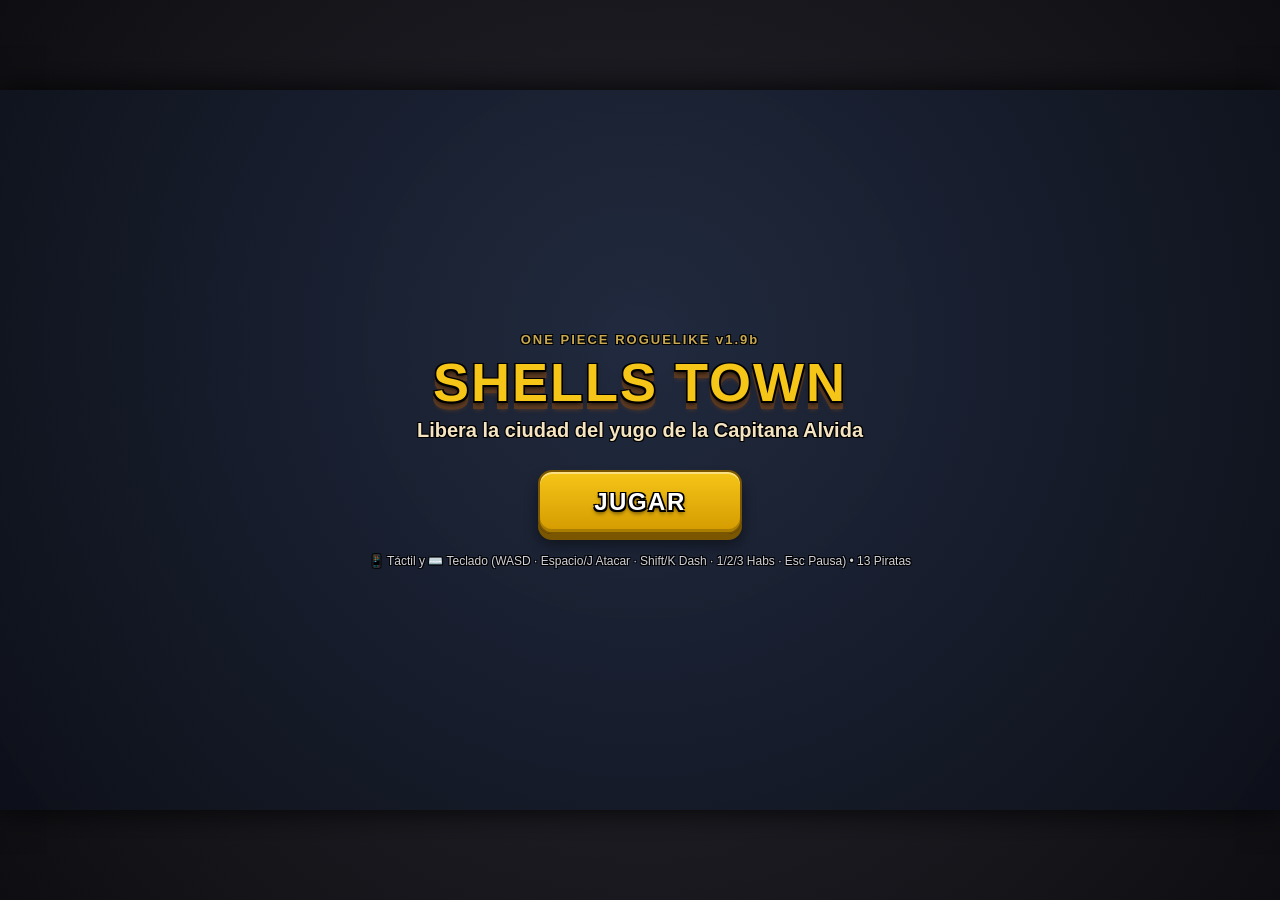
<file: index.html>
<!DOCTYPE html>
<html lang="es">
<head>
  <meta charset="UTF-8">
  <meta name="viewport" content="width=device-width, initial-scale=1.0, maximum-scale=1.0, user-scalable=no, viewport-fit=cover">
  <meta name="apple-mobile-web-app-capable" content="yes">
  <meta name="mobile-web-app-capable" content="yes">
  <title>Rogue Piece: Shells Town</title>
  <meta name="description" content="One Piece roguelike action arena with 13 playable pirates, 5 waves, Boss Alvida, and touch + keyboard controls." />
  <meta property="og:title" content="Rogue Piece: Shells Town" />
  <meta property="og:description" content="One Piece roguelike action arena with 13 playable pirates, 5 waves, Boss Alvida, and touch + keyboard controls." />
  <meta property="og:type" content="website" />
  <script type="module" crossorigin src="./assets/index-aCU2q6mr.js"></script>
  <link rel="stylesheet" crossorigin href="./assets/index-DC_qy8MR.css">
</head>
<body data-state="menu">

  <!-- OVERLAY OBLIGATORIO DE ORIENTACIÓN VERTICAL -->
  <div id="orientation-overlay">
    <div class="icon">📱</div>
    <h2 class="text-outline" style="font-size: 28px; color: #F5C518; margin-bottom: 10px;">GIRA TU TELÉFONO 🔄</h2>
    <p class="text-outline-sm" style="color: #F4E4C1; font-size: 16px; max-width: 340px; line-height: 1.4; margin-bottom: 22px;">
      Este juego requiere pantalla horizontal (<b>Landscape</b>) para jugar cómodamente con ambos pulgares.
    </p>
    <button id="btn-force-landscape" class="btn-3d btn-gold interactive text-outline-sm" style="padding: 12px 26px; font-size: 15px;">
      Ya lo giré a horizontal ▶
    </button>
  </div>

  <!-- CONTENEDOR PRINCIPAL -->
  <div id="app-container">
    <div id="game-wrapper">
      <canvas id="gameCanvas" width="1280" height="720"></canvas>
      <!-- Viñeta roja en pantalla cuando Killer activa Killer Frenzy -->
      <div id="frenzy-vignette"></div>

      <!-- CAPA HUD Y PANTALLAS -->
      <div id="ui-layer">
        
        <!-- HUD EN COMBATE -->
        <div id="hud-combat">
          <!-- Arriba Izquierda: Retrato, Rareza, HP y Recursos Específicos -->
          <div class="hud-top-left">
            <div id="hud-portrait" class="char-portrait">👒</div>
            <div class="hp-container">
              <div class="char-name-row">
                <div style="display:flex; align-items:center; gap:6px;">
                  <span id="hud-char-name" class="char-name text-outline-sm">LUFFY</span>
                  <span id="hud-rarity-badge" class="hud-rarity-pill text-outline-sm">COMÚN</span>
                </div>
                <span id="hud-hp-text" class="hp-text text-outline-sm">150/150</span>
              </div>
              <div class="hp-bar-outer">
                <div id="hud-hp-fill" class="hp-bar-fill"></div>
                <div class="hp-segments">
                  <div></div><div></div><div></div><div></div><div></div>
                  <div></div><div></div><div></div><div></div><div></div>
                </div>
              </div>
              <div id="char-hud-slot"></div>
            </div>
          </div>

          <!-- Minimapa Táctico (Mundo 2560x1440) -->
          <div id="minimap-container">
            <canvas id="minimapCanvas" width="112" height="64"></canvas>
          </div>

          <!-- Arriba Centro: Oleada y Enemigos -->
          <div class="hud-top-center">
            <div id="hud-wave-text" class="wave-badge text-outline-sm">OLEADA 1 / 5</div>
            <div id="hud-enemies-text" class="enemies-left text-outline-sm">Enemigos restantes: 8</div>
          </div>

          <!-- Barra de Jefe (Alvida) -->
          <div id="boss-hud">
            <div class="boss-title text-outline-sm">⚓ ALVIDA, LA MAZA DE HIERRO ⚓</div>
            <div class="boss-bar-outer">
              <div id="boss-hp-fill" class="boss-bar-fill"></div>
              <div class="boss-phase-mark" style="left: 60%;"></div>
              <div class="boss-phase-mark" style="left: 30%;"></div>
            </div>
          </div>

          <!-- Arriba Derecha: Berries y Pausa -->
          <div class="hud-top-right">
            <div id="hud-berry-box" class="berry-counter text-outline-sm">
              <span class="berry-coin">B</span>
              <span id="hud-berries">0</span>
            </div>
            <button id="btn-settings" class="btn-3d btn-hud-top interactive text-outline-sm">⚙️</button>
            <button id="btn-pause" class="btn-3d btn-hud-top interactive text-outline-sm">⏸</button>
          </div>

          <!-- Contenedor extra de HUD por personaje -->
          <div id="char-hud-extra" style="position:absolute;inset:0;pointer-events:none;"></div>

          <!-- Tooltip del Tutorial Rápido -->
          <div id="tutorial-tooltip" class="text-outline-sm"></div>

          <!-- Abajo Izquierda: Aro guía del Joystick -->
          <div class="joystick-hint">MOVER</div>

          <!-- Abajo Derecha: Cluster de Acción 3D (Pulgar derecho) -->
          <div id="action-cluster" class="action-cluster theme-luffy">
            <!-- H1 -->
            <div id="wrap-h1" class="action-btn-wrapper">
              <button id="btn-h1" class="btn-3d btn-skill interactive">
                <span id="icon-h1">👊</span>
                <div id="cd-h1" class="cd-overlay text-outline-sm"></div>
                <div id="flash-h1" class="btn-flash"></div>
              </button>
              <span id="lbl-h1" class="skill-label text-outline-sm">Gatling</span>
            </div>

            <!-- H2 -->
            <div id="wrap-h2" class="action-btn-wrapper">
              <button id="btn-h2" class="btn-3d btn-skill interactive">
                <span id="icon-h2">💥</span>
                <div id="lock-h2" class="lock-badge-overlay text-outline-sm">🔒</div>
                <div id="cd-h2" class="cd-overlay text-outline-sm"></div>
                <div id="flash-h2" class="btn-flash"></div>
              </button>
              <span id="lbl-h2" class="skill-label text-outline-sm">Bazooka</span>
            </div>

            <!-- H3 -->
            <div id="wrap-h3" class="action-btn-wrapper">
              <button id="btn-h3" class="btn-3d btn-skill interactive">
                <span id="icon-h3">🌪️</span>
                <div id="lock-h3" class="lock-badge-overlay text-outline-sm">🔒</div>
                <div id="cd-h3" class="cd-overlay text-outline-sm"></div>
                <div id="flash-h3" class="btn-flash"></div>
              </button>
              <span id="lbl-h3" class="skill-label text-outline-sm">Storm</span>
            </div>

            <!-- Dash -->
            <div id="wrap-dash" class="action-btn-wrapper">
              <button id="btn-dash" class="btn-3d interactive">
                <span>💨</span>
                <div id="dash-charges-badge" class="dash-charges text-outline-sm" style="display:none;">2</div>
                <div id="cd-dash" class="cd-overlay text-outline-sm"></div>
                <div id="flash-dash" class="btn-flash"></div>
              </button>
              <span class="skill-label text-outline-sm">Dash</span>
            </div>

            <!-- Ataque Principal -->
            <div id="wrap-attack" class="action-btn-wrapper">
              <button id="btn-attack" class="btn-3d interactive">
                <span id="icon-attack">👊</span>
                <div id="cd-attack" class="cd-overlay text-outline-sm"></div>
                <div id="flash-attack" class="btn-flash"></div>
              </button>
              <span class="skill-label text-outline-sm">Atacar</span>
            </div>
          </div>
        </div>

        <!-- 1. MENÚ PRINCIPAL -->
        <div id="screen-menu" class="screen-modal active">
          <div style="font-size: 13px; font-weight: 800; color: #C8A951; letter-spacing: 2px; margin-bottom: 4px;" class="text-outline-sm">ONE PIECE ROGUELIKE v1.9b</div>
          <h1 class="game-title text-outline" style="filter: drop-shadow(0 6px 0 #5C3A21);">SHELLS TOWN</h1>
          <p class="game-subtitle text-outline-sm">Libera la ciudad del yugo de la Capitana Alvida</p>
          <button id="btn-start-game" class="btn-3d btn-gold text-outline interactive" style="padding: 16px 54px; font-size: 24px; letter-spacing: 1.5px;">
            JUGAR
          </button>
          <div style="margin-top: 20px; font-size: 12px; color: #D0D0D8; text-align: center;" class="text-outline-sm">
            📱 Táctil y ⌨️ Teclado (WASD · Espacio/J Atacar · Shift/K Dash · 1/2/3 Habs · Esc Pausa) • 13 Piratas
          </div>
        </div>

        <!-- 2. SELECCIÓN DE PERSONAJE (PERSONAJES CON SCROLL HORIZONTAL SIN CORTES) -->
        <div id="screen-select" class="screen-modal">
          <div class="select-header">
            <h2 class="text-outline" style="font-size: clamp(19px, 2.6vw, 28px); color: #F5C518; letter-spacing: 1px; line-height: 1.1;">ELIGE TU PIRATA</h2>
            <div style="font-size: 10.5px; color: #F4E4C1;" class="text-outline-sm">Desliza para ver los 13 piratas • Toca ¡ZARPAR! o la tarjeta para jugar</div>
          </div>

          <div id="char-carousel" class="carousel-wrapper"></div>

          <div id="carousel-dots" class="carousel-dots"></div>
        </div>

        <!-- 3. PANTALLA DE MEJORAS ROGUELIKE (MODO SEGURO DE 3 CAPAS) -->
        <div id="screen-upgrades" class="screen-modal">
          <h2 class="text-outline" style="font-size: clamp(22px, 3vw, 30px); color: #F5C518; margin-bottom: 4px;">¡OLEADA SUPERADA!</h2>
          <p id="upgrade-subtitle" class="text-outline-sm" style="font-size: 13.5px; color: #F4E4C1; margin-bottom: 12px;">Toca una mejora para seleccionarla y confirma</p>
          <div id="upgrade-cards-container" class="cards-row"></div>
          <button id="btn-confirm-upgrade" class="btn-3d btn-green text-outline-sm">CONFIRMAR</button>
          <div id="next-wave-preview" class="synergy-banner" style="display:none;"></div>
        </div>

        <!-- 4. PANTALLA DE PAUSA -->
        <div id="screen-pause" class="screen-modal">
          <h2 class="game-title text-outline" style="font-size: 38px;">PAUSA</h2>
          <p id="pause-stats" class="text-outline-sm" style="margin-bottom: 24px; color: #F4E4C1; font-size: 14px; text-align: center;"></p>
          <div style="display: flex; gap: 16px;">
            <button id="btn-resume" class="btn-3d btn-gold text-outline-sm" style="padding: 14px 32px; font-size: 18px;">CONTINUAR</button>
            <button id="btn-quit" class="btn-3d btn-wood text-outline-sm" style="padding: 14px 28px; font-size: 18px;">SALIR</button>
          </div>
        </div>

        <!-- 4B. MODAL DE CONFIGURACIÓN (⚙️) -->
        <div id="screen-settings" class="screen-modal">
          <div class="settings-panel">
            <h2 class="text-outline" style="font-size: 26px; color: #F5C518; text-align: center;">⚙️ CONFIGURACIÓN</h2>
            
            <div class="setting-row">
              <div style="display:flex; justify-content:space-between;">
                <span>🔊 Volumen SFX</span>
                <span id="lbl-sfx-vol">80%</span>
              </div>
              <input id="slider-sfx" type="range" min="0" max="100" value="80">
            </div>

            <div class="setting-row">
              <div style="display:flex; justify-content:space-between;">
                <span>🎵 Volumen Música</span>
                <span id="lbl-music-vol">55%</span>
              </div>
              <input id="slider-music" type="range" min="0" max="100" value="55">
            </div>

            <div class="setting-row-inline">
              <span>📳 Vibración Háptica</span>
              <button id="btn-toggle-vibe" class="btn-3d btn-gold text-outline-sm" style="padding: 8px 18px; font-size: 14px;">ACTIVADA</button>
            </div>

            <div id="restart-confirm-box" style="display:none; background: rgba(200,16,46,0.25); border: 1.5px solid #FF5252; border-radius: 10px; padding: 10px; text-align: center;">
              <div style="font-size: 13px; font-weight: 800; margin-bottom: 8px;">¿Seguro que quieres reiniciar la partida?</div>
              <div style="display: flex; gap: 10px; justify-content: center;">
                <button id="btn-confirm-restart" class="btn-3d btn-gold text-outline-sm" style="padding: 8px 18px; font-size: 13px;">SÍ, REINICIAR</button>
                <button id="btn-cancel-restart" class="btn-3d btn-wood text-outline-sm" style="padding: 8px 18px; font-size: 13px;">NO</button>
              </div>
            </div>

            <div style="display: flex; gap: 12px; margin-top: 6px;">
              <button id="btn-open-restart" class="btn-3d btn-wood text-outline-sm" style="flex:1; padding: 12px; font-size: 15px;">🔄 Reiniciar</button>
              <button id="btn-close-settings" class="btn-3d btn-gold text-outline-sm" style="flex:1; padding: 12px; font-size: 15px;">Cerrar</button>
            </div>
          </div>
        </div>

        <!-- 5. GAME OVER -->
        <div id="screen-gameover" class="screen-modal">
          <h2 class="game-title text-outline" style="color: #FF5252;">DERROTADO</h2>
          <p id="gameover-info" class="game-subtitle text-outline-sm">Has caído en Shells Town...</p>
          <button id="btn-retry" class="btn-3d btn-gold text-outline-sm" style="padding: 16px 44px; font-size: 20px;">REINTENTAR</button>
        </div>

        <!-- 6. VICTORIA -->
        <div id="screen-victory" class="screen-modal">
          <div style="font-size: 44px; margin-bottom: 4px;">🏴‍☠️☀️</div>
          <h2 class="game-title text-outline" style="color: #F5C518;">¡SHELLS TOWN LIBERADA!</h2>
          <p id="victory-info" class="game-subtitle text-outline-sm" style="margin-bottom: 14px;">Has derrotado a Alvida. El cielo se despeja y el pueblo celebra.</p>
          <div style="background: rgba(27,58,107,0.85); border: 2px solid #C8A951; border-radius: 12px; padding: 10px 20px; margin-bottom: 20px; text-align: center;">
            <div style="font-size: 13px; color: #F5C518; font-weight: 800;">RECOMPENSAS DESBLOQUEADAS</div>
            <div id="victory-reward-text" style="font-size: 14px; font-weight: 700; margin-top: 4px;">+5% Daño Base Permanente • Siguiente ruta: Orange Town (Buggy)</div>
          </div>
          <button id="btn-play-again" class="btn-3d btn-gold text-outline-sm" style="padding: 16px 44px; font-size: 20px;">JUGAR DE NUEVO</button>
        </div>

      </div>
    </div>
  </div>

</body>
</html>
</file>
<file: assets/index-DC_qy8MR.css>
*{box-sizing:border-box;-webkit-user-select:none;user-select:none;-webkit-touch-callout:none;touch-action:none;margin:0;padding:0}html,body{color:#fff;background-color:#121216;width:100%;height:100%;font-family:Segoe UI,Roboto,Helvetica,Arial,sans-serif;overflow:hidden}#app-container{background:radial-gradient(circle,#26262e 0%,#0e0e12 100%);justify-content:center;align-items:center;width:100vw;height:100vh;display:flex;position:relative}#game-wrapper{background:#2c2c32;width:100%;max-width:177.78vh;height:100%;max-height:56.25vw;position:relative;overflow:hidden;box-shadow:0 0 30px #000000d9}canvas#gameCanvas{width:100%;height:100%;display:block}#frenzy-vignette{pointer-events:none;z-index:6;background:radial-gradient(circle,#0000 52%,#c8102e6b 100%);animation:.8s ease-in-out infinite alternate frenzyPulse;display:none;position:absolute;inset:0}@keyframes frenzyPulse{0%{opacity:.65}to{opacity:1}}.text-outline{text-shadow:-1.5px -1.5px #000,1.5px -1.5px #000,-1.5px 1.5px #000,1.5px 1.5px #000,0 3px 4px #000000bf}.text-outline-sm{text-shadow:-1px -1px #000,1px -1px #000,-1px 1px #000,1px 1px #000}#orientation-overlay{z-index:9999;text-align:center;background:#1b3a6b;flex-direction:column;justify-content:center;align-items:center;padding:24px;display:none;position:fixed;inset:0}#orientation-overlay.visible{display:flex}#orientation-overlay .icon{margin-bottom:18px;font-size:72px;animation:1.8s ease-in-out infinite rotatePhone}@keyframes rotatePhone{0%,to{transform:rotate(0)}50%{transform:rotate(-90deg)}}#ui-layer{pointer-events:none;padding-top:env(safe-area-inset-top,10px);padding-bottom:env(safe-area-inset-bottom,10px);padding-left:env(safe-area-inset-left,14px);padding-right:env(safe-area-inset-right,14px);z-index:10;position:absolute;inset:0}.interactive{pointer-events:auto}.btn-3d{color:#fff;cursor:pointer;border-radius:14px;flex-direction:column;justify-content:center;align-items:center;font-weight:800;transition:transform 60ms,box-shadow 60ms;display:flex;position:relative}.btn-3d:active,.btn-3d.pressed{transform:translateY(4px)!important;box-shadow:0 2px #000c,0 4px 6px #0006,inset 0 2px #fff3!important}.btn-gold{background:linear-gradient(#f5c518 0%,#d49b00 100%);border:2px solid #7a5600;box-shadow:0 6px #7a5600,0 10px 14px #00000073,inset 0 2px #ffffff73,inset 0 -3px #0003}.btn-green{background:linear-gradient(#66bb6a 0%,#43a047 100%);border:2px solid #1b5e20;box-shadow:0 6px #1b5e20,0 10px 14px #00000080,inset 0 2px #ffffff73,inset 0 -3px #00000040}.btn-wood{background:linear-gradient(#8b5a2b 0%,#5c3a21 100%);border:2px solid #3a2210;box-shadow:0 6px #3a2210,0 10px 14px #00000073,inset 0 2px #ffffff40,inset 0 -3px #0000004d}#hud-combat{width:100%;height:100%;transition:opacity .2s;display:none;position:relative}#hud-combat.hud-modal-locked{opacity:.3!important;pointer-events:none!important}#hud-combat.hud-modal-locked .interactive{pointer-events:none!important}.hud-top-left{align-items:center;gap:10px;display:flex;position:absolute;top:10px;left:12px}.char-portrait{background:#2a2a30;border:3px solid #c8a951;border-radius:12px;justify-content:center;align-items:center;width:clamp(48px,6vw,60px);height:clamp(48px,6vw,60px);font-size:28px;display:flex;position:relative;overflow:hidden;box-shadow:0 4px 8px #0009}.hp-container{flex-direction:column;gap:3px;display:flex}.char-name-row{justify-content:space-between;align-items:center;gap:8px;display:flex}.char-name{letter-spacing:.5px;text-transform:uppercase;font-size:clamp(14px,1.8vw,18px);font-weight:900}.hud-rarity-pill{color:#fff;letter-spacing:.5px;background:#9e9e9e;border:1.5px solid #616161;border-radius:6px;padding:1px 6px;font-size:10px;font-weight:900}.hud-rarity-pill.legendario{color:gold;background:linear-gradient(#9e6300 0%,#5a3200 100%);border-color:#ffd54f;box-shadow:0 0 8px #ffd700a6}.hud-rarity-pill.yonko{color:gold;background:linear-gradient(#ef5350 0%,#8e0000 100%);border-color:#ffd54f;animation:1.5s ease-in-out infinite alternate yonkoPulse;box-shadow:0 0 10px #ffd54fbf}.hp-text{font-size:clamp(12px,1.5vw,15px);font-weight:800}.hp-bar-outer{background:#1a1a20;border:2px solid #000;border-radius:6px;width:clamp(150px,20vw,220px);height:16px;position:relative;overflow:hidden;box-shadow:0 3px 6px #00000080}.hp-bar-fill{background:#4caf50;width:100%;height:100%;transition:width .15s ease-out,background-color .2s}.hp-segments{display:flex;position:absolute;inset:0}.hp-segments div{border-right:1.5px solid #0000008c;flex:1}.hp-segments div:last-child{border-right:none}.char-resource-hud{align-items:center;gap:6px;margin-top:2px;display:none}.res-bar-outer{background:#102027;border:1.5px solid #006064;border-radius:5px;width:clamp(105px,14vw,155px);height:10px;overflow:hidden}.res-bar-fill{background:linear-gradient(90deg,#00bcd4,#84ffff);width:0%;height:100%;transition:width .1s linear}.res-text{color:#84ffff;font-size:10.5px;font-weight:900}#franky-cola-hud.cola-full .res-bar-outer{border-color:#fff;box-shadow:0 0 10px #00e5ff}#franky-cola-hud.cola-full .res-text{color:#fff;text-shadow:0 0 8px #00e5ff,-1px -1px #000,1px 1px #000}#law-room-hud .res-bar-outer{background:#0b1d26;border-color:#26c6da}#law-room-hud .res-bar-fill{background:linear-gradient(90deg,#00acc1,#84ffff)}#law-room-hud.room-inactive{opacity:.65}#law-room-hud.room-inactive .res-bar-fill{background:#455a64}#law-room-hud.room-active .res-bar-outer{border-color:#fff;box-shadow:0 0 10px #26c6da}#kid-scrap-hud .res-bar-outer{background:#261212;border-color:#d32f2f}#kid-scrap-hud .res-bar-fill{background:linear-gradient(90deg,#d32f2f,#ffc107)}#kid-scrap-hud .res-text{color:#ffd54f}#kid-scrap-hud.punk-rotten-active .res-bar-outer{border-color:#ffc107;box-shadow:0 0 12px #ff5252}.killer-dash-pip{background:#2c2c34;border:2px solid #000;border-radius:50%;justify-content:center;align-items:center;width:22px;height:22px;font-size:11px;display:flex;position:relative;overflow:hidden;box-shadow:0 2px 4px #0009}.killer-dash-pip.ready{background:linear-gradient(135deg,#fff 0%,#4fc3f7 100%);border-color:#e1f5fe;box-shadow:0 0 8px #4fc3f7d9}.killer-dash-pip-fill{pointer-events:none;border-radius:50%;position:absolute;inset:0}.hud-top-center{flex-direction:column;align-items:center;gap:4px;display:flex;position:absolute;top:10px;left:50%;transform:translate(-50%)}.wave-badge{letter-spacing:1px;background:#1b3a6be6;border:2px solid #c8a951;border-radius:10px;padding:4px 16px;font-size:clamp(14px,1.8vw,18px);font-weight:900;box-shadow:0 4px 8px #00000080}.enemies-left{color:#f4e4c1;font-size:clamp(12px,1.4vw,14px);font-weight:700}#boss-hud{z-index:10;flex-direction:column;align-items:center;gap:4px;width:clamp(280px,46vw,520px);display:none;position:absolute;top:56px;left:50%;transform:translate(-50%)}.boss-title{color:#ff5252;letter-spacing:1px;font-size:clamp(13px,1.6vw,16px);font-weight:900}.boss-bar-outer{background:#1a1a20;border:2px solid #c8a951;border-radius:8px;width:100%;height:18px;position:relative;overflow:hidden;box-shadow:0 4px 12px #c8102e80}.boss-bar-fill{background:linear-gradient(90deg,#c8102e,#ff5252);width:100%;height:100%;transition:width .1s linear}.boss-phase-mark{z-index:2;background:#fff;width:2px;position:absolute;top:0;bottom:0}.boss-pulse{animation:.4s ease-out bossPhasePulse}@keyframes bossPhasePulse{0%{filter:brightness(2);transform:translate(-50%)scale(1.08)}to{filter:brightness();transform:translate(-50%)scale(1)}}.hud-top-right{align-items:center;gap:10px;display:flex;position:absolute;top:10px;right:12px}.berry-counter{background:#2a2a30d9;border:2px solid #c8a951;border-radius:12px;align-items:center;gap:6px;padding:6px 12px;font-size:clamp(14px,1.6vw,17px);font-weight:900;transition:transform .12s cubic-bezier(.175,.885,.32,1.275);display:flex}.berry-counter.pop{border-color:#fff;transform:scale(1.25)}.berry-coin{color:#5c3a21;background:#f5c518;border:1.5px solid #7a5600;border-radius:50%;justify-content:center;align-items:center;width:20px;height:20px;font-size:12px;font-weight:900;display:inline-flex}.btn-hud-top{opacity:.88;background:linear-gradient(#4a4a56 0%,#2c2c34 100%);border:2px solid #18181c;border-radius:12px;width:48px;height:48px;font-size:20px;box-shadow:0 5px #18181c,0 8px 12px #00000073,inset 0 2px #ffffff4d}#minimap-container{background:#121620c7;border:2px solid #c8a951;border-radius:8px;width:112px;height:64px;position:absolute;top:88px;left:12px;overflow:hidden;box-shadow:0 4px 10px #0009}#minimapCanvas{width:100%;height:100%;display:block}#tutorial-tooltip{color:#fff;z-index:40;pointer-events:none;background:#1b3a6bf0;border:2.5px solid #f5c518;border-radius:14px;max-width:290px;padding:10px 16px;font-size:13px;font-weight:800;animation:1.2s ease-in-out infinite tooltipBounce;display:none;position:absolute;box-shadow:0 6px 16px #000000bf}@keyframes tooltipBounce{0%,to{transform:translateY(0)}50%{transform:translateY(-5px)}}.joystick-hint{color:#ffffff4d;letter-spacing:1px;background:#ffffff08;border:2px dashed #ffffff38;border-radius:50%;justify-content:center;align-items:center;width:110px;height:110px;font-size:11px;font-weight:700;display:flex;position:absolute;bottom:clamp(24px,6vh,45px);left:clamp(32px,7vw,65px)}.action-cluster{opacity:.84;width:280px;height:235px;transition:opacity .15s;position:absolute;bottom:clamp(16px,3.2vh,26px);right:clamp(16px,3.2vw,30px)}.action-cluster:active{opacity:.96}.btn-cancel-quake{color:#fff;cursor:pointer;z-index:105;letter-spacing:1px;pointer-events:auto;background:linear-gradient(135deg,#d50000,#b71c1c);border:2px solid #ff5252;border-radius:8px;padding:7px 14px;font-family:inherit;font-size:13px;font-weight:900;display:none;position:absolute;bottom:22px;right:130px;box-shadow:0 4px 14px #d5000099}.btn-cancel-quake:active{transform:scale(.95)}.action-btn-wrapper{flex-direction:column;align-items:center;gap:4px;display:flex;position:absolute}.skill-label{letter-spacing:.2px;text-transform:uppercase;white-space:nowrap;text-overflow:ellipsis;pointer-events:none;background:#0c0f18b8;border:1px solid #ffffff24;border-radius:6px;max-width:76px;padding:1px 5px;font-size:8.5px;font-weight:800;overflow:hidden}#wrap-attack{bottom:6px;right:6px}#btn-attack{-webkit-backdrop-filter:blur(4px);backdrop-filter:blur(4px);background:linear-gradient(165deg,#545866eb 0%,#24262ef2 100%);border:2.5px solid #ffffff47;border-radius:50%;width:100px;height:100px;font-size:36px;overflow:hidden;box-shadow:0 5px #141418,0 8px 16px #00000080,inset 0 2px 2px #fff6,inset 0 -4px 4px #00000059}#wrap-dash{bottom:12px;right:124px}#btn-dash{-webkit-backdrop-filter:blur(4px);backdrop-filter:blur(4px);background:linear-gradient(165deg,#485c76eb 0%,#1e2838f2 100%);border:2px solid #90caf959;border-radius:50%;width:74px;height:74px;font-size:25px;box-shadow:0 5px #101824,0 8px 14px #0000007a,inset 0 2px 2px #ffffff61,inset 0 -3px 3px #0000004d}#wrap-h1{bottom:96px;right:130px}#wrap-h2{bottom:136px;right:74px}#wrap-h3{bottom:124px;right:8px}.btn-skill{-webkit-backdrop-filter:blur(4px);backdrop-filter:blur(4px);border-radius:18px;width:62px;height:62px;font-size:23px;overflow:hidden}.theme-luffy .btn-skill{background:linear-gradient(165deg,#f5c518 0%,#c99a00 100%);border:2px solid #fff59d8c;box-shadow:0 5px #6e5200,0 8px 14px #00000073,inset 0 2px 1px #ffffff73,inset 0 -3px 2px #00000040}.theme-zoro .btn-skill{background:linear-gradient(165deg,#389e3d 0%,#1f5e22 100%);border:2px solid #a5d6a780;box-shadow:0 5px #0e3310,0 8px 14px #00000073,inset 0 2px 1px #ffffff61,inset 0 -3px 2px #00000040}.theme-sanji .btn-skill{background:linear-gradient(165deg,#f28833 0%,#bd570b 100%);border:2px solid #ffcc8080;box-shadow:0 5px #662b00,0 8px 14px #00000073,inset 0 2px 1px #fff6,inset 0 -3px 2px #00000040}.theme-usopp .btn-skill{background:linear-gradient(165deg,#8bc34a 0%,#558b2f 100%);border:2px solid #dcedc880;box-shadow:0 5px #33691e,0 8px 14px #00000073,inset 0 2px 1px #fff6,inset 0 -3px 2px #00000040}.theme-franky .btn-skill{background:linear-gradient(165deg,#00bcd4 0%,#00838f 100%);border:2px solid #84ffff80;box-shadow:0 5px #004d40,0 8px 14px #00000073,inset 0 2px 1px #fff6,inset 0 -3px 2px #00000040}.theme-robin .btn-skill{background:linear-gradient(165deg,#9c27b0 0%,#6a1b9a 100%);border:2px solid #e1bee780;box-shadow:0 5px #38006b,0 8px 14px #00000073,inset 0 2px 1px #fff6,inset 0 -3px 2px #00000040}.theme-law .btn-skill{background:linear-gradient(165deg,#26c6da 0%,#00838f 100%);border:2px solid #80deea8c;box-shadow:0 5px #004d40,0 8px 14px #00000073,inset 0 2px 1px #fff6,inset 0 -3px 2px #00000040}.theme-kid .btn-skill{background:linear-gradient(165deg,#e53935 0%,#8e0000 100%);border:2px solid #ffcdd280;box-shadow:0 5px #4a0000,0 8px 14px #00000073,inset 0 2px 1px #fff6,inset 0 -3px 2px #00000040}.theme-killer .btn-skill{background:linear-gradient(165deg,#c62828 0%,#7f0000 100%);border:2px solid #ff8a8080;box-shadow:0 5px #3e0000,0 8px 14px #00000073,inset 0 2px 1px #fff6,inset 0 -3px 2px #00000040}.theme-shanks .btn-skill{background:linear-gradient(165deg,#b71c1c 0%,#7f0000 100%);border:2px solid #ff5252bf;box-shadow:0 5px #3e0000,0 8px 14px #00000073,inset 0 2px 1px #fff6,inset 0 -3px 2px #00000040}.btn-skill.chain-active{border-color:#ff1744!important;animation:.4s ease-in-out infinite alternate pulseChain!important;box-shadow:0 0 16px #ff1744d9,inset 0 0 10px #ff174499!important}@keyframes pulseChain{0%{filter:brightness(1.1);transform:scale(1)}to{filter:brightness(1.4);transform:scale(1.08)}}.wb-jump-pip{opacity:.35;filter:grayscale();font-size:11px;transition:all .2s}.wb-jump-pip.ready{opacity:1;filter:grayscale(0)drop-shadow(0 0 4px #fff)}.theme-whitebeard .btn-skill{background:linear-gradient(165deg,#eceff1 0%,#78909c 100%);border:2px solid #ffffffd9;box-shadow:0 5px #263238,0 8px 14px #00000073,inset 0 2px 1px #ffffffa6,inset 0 -3px 2px #00000040}.theme-luffy_pts .btn-skill{background:linear-gradient(165deg,#e53935 0%,#b71c1c 100%);border:2px solid #ffd54fa6;box-shadow:0 5px #4a0000,0 8px 14px #00000073,inset 0 2px 1px #ffffff73,inset 0 -3px 2px #00000040}.theme-luffy_g5 .btn-skill{color:#212121;background:linear-gradient(165deg,#fff 0%,#cfd8dc 55%,#ffe082 100%);border:2px solid #ffd54f;box-shadow:0 5px #8c5a00,0 0 14px #ffd70073,inset 0 2px 2px #ffffffd9,inset 0 -3px 2px #0003}.gear4-lock-badge{color:#ffd54f;-webkit-user-select:none;user-select:none;background:linear-gradient(135deg,#1e1e23f2 0%,#0c0c10fa 100%);border:1.5px solid #ffd54f;border-radius:8px;align-items:center;gap:5px;padding:3px 9px;font-size:10px;font-weight:900;animation:1.5s ease-in-out infinite alternate gear4Hype;display:inline-flex;box-shadow:0 0 10px #ffd54fa6,inset 0 1px 1px #ffffff4d}@keyframes gear4Hype{0%{border-color:#ffb300;box-shadow:0 0 6px #ffd54f66}to{border-color:#fff;box-shadow:0 0 15px #fffffff2,0 0 9px #ffd54fd9}}#btn-h1.kid-repel-phase{background:linear-gradient(165deg,#ffd54f 0%,#f57f17 100%)!important;border-color:#fff59d!important;box-shadow:0 5px #e65100,0 0 16px #ffd54fe6,inset 0 2px #fff9!important}.btn-skill.skill-locked{filter:grayscale(.85)brightness(.45);border-color:#424242!important}.lock-badge-overlay{z-index:4;background:#00000073;justify-content:center;align-items:center;font-size:21px;display:none;position:absolute;inset:0}.btn-skill.skill-locked .lock-badge-overlay{display:flex}.btn-3d.on-cooldown{filter:grayscale(.8)brightness(.6)}.cd-overlay{border-radius:inherit;color:#fff;z-index:3;justify-content:center;align-items:center;font-size:17px;font-weight:900;display:none;position:absolute;inset:0}.btn-3d.on-cooldown .cd-overlay{display:flex}.btn-flash{border-radius:inherit;opacity:0;pointer-events:none;z-index:5;background:#fff;position:absolute;inset:0}.btn-flash.active{animation:.15s ease-out flashAnim}@keyframes flashAnim{0%{opacity:.85}to{opacity:0}}.dash-charges{z-index:5;background:#1b3a6b;border:2px solid #c8a951;border-radius:50%;justify-content:center;align-items:center;width:24px;height:24px;font-size:12px;font-weight:900;display:flex;position:absolute;top:-4px;right:-4px}.screen-modal{-webkit-backdrop-filter:blur(6px);backdrop-filter:blur(6px);z-index:50;pointer-events:auto;background:radial-gradient(circle at 50% 35%,#202a40eb 0%,#0c0f18f5 100%);flex-direction:column;justify-content:center;align-items:center;padding:10px 14px;display:none;position:absolute;inset:0;overflow:hidden}.screen-modal.active{display:flex}.game-title{color:#f5c518;letter-spacing:2px;text-align:center;margin-bottom:6px;font-size:clamp(32px,5vw,54px);font-weight:900}.game-subtitle{color:#f4e4c1;text-align:center;margin-bottom:28px;font-size:clamp(14px,2vw,20px);font-weight:700}#screen-select{padding-top:max(6px, env(safe-area-inset-top,6px));padding-bottom:max(6px, env(safe-area-inset-bottom,6px));justify-content:space-between}.select-header{text-align:center;flex-shrink:0}.carousel-wrapper{scroll-snap-type:x mandatory;scroll-behavior:smooth;-webkit-overflow-scrolling:touch;scrollbar-width:none;flex:1;align-items:stretch;gap:14px;width:100%;max-width:1180px;min-height:0;padding:4px 28px 6px;display:flex;overflow:auto hidden;touch-action:pan-x!important}.carousel-wrapper::-webkit-scrollbar{display:none}.char-card{scroll-snap-align:center;cursor:pointer;background:linear-gradient(165deg,#6e4726 0%,#462a14 55%,#2b180a 100%);border:3px solid #757575;border-radius:18px;flex-direction:column;flex:0 0 clamp(250px,31vw,290px);justify-content:space-between;height:100%;max-height:100%;padding:8px 11px;transition:transform .16s,box-shadow .2s,border-color .2s;display:flex;position:relative;overflow:hidden;box-shadow:0 8px #1c0f06,0 14px 22px #000000bf,inset 0 2px 1px #ffffff38;touch-action:pan-x pan-y!important}.char-card *{touch-action:pan-x pan-y!important}.char-card.rarity-comun{border-color:#9e9e9e}.char-card.rarity-raro{border-color:#2196f3;box-shadow:0 8px #0a2e63,0 14px 24px #2196f359,inset 0 2px 2px #90caf959}.char-card.rarity-epico{border-color:#9c27b0;box-shadow:0 8px #4a148c,0 14px 26px #9c27b073,inset 0 2px 2px #e1bee761}.char-card.expanded{border-color:#f5c518;transform:translateY(-2px);box-shadow:0 8px #7a5600,0 14px 26px #f5c51873,inset 0 2px 2px #fff59d66}.char-card.rarity-raro.expanded{border-color:#40c4ff;box-shadow:0 8px #0d47a1,0 14px 28px #40c4ff99,inset 0 2px 2px #e1f5fe73}.char-card.rarity-epico.expanded{border-color:#e040fb;box-shadow:0 8px #4a148c,0 14px 28px #e040fba6,inset 0 2px 2px #f3e5f573}.char-card.rarity-legendario{border-color:#ffb300;box-shadow:0 8px #7a4300,0 14px 26px #ffb30073,inset 0 2px 2px #ffecb366}.char-card.rarity-legendario.expanded{border-color:#ffd54f;box-shadow:0 8px #9e5b00,0 14px 28px #ffd54fb3,inset 0 2px 2px #ffffff80}.char-card.rarity-yonko{border-color:#d32f2f;box-shadow:0 8px #4a0000,0 14px 26px #d32f2f80,inset 0 2px 2px #ffcdd266}.char-card.rarity-yonko.expanded{border-color:#ffd54f;box-shadow:0 8px #7a1400,0 14px 30px #ffd54fa6,0 0 18px #d32f2f99,inset 0 2px 2px #fff59d8c}.char-card.selected-flash:after{content:"";pointer-events:none;background:#fff;animation:.18s ease-out forwards flashAnim;position:absolute;inset:0}.rarity-badge{color:#fff;letter-spacing:.6px;z-index:2;border-radius:8px;padding:2px 7px;font-size:9px;font-weight:900;position:absolute;top:7px;right:8px;box-shadow:0 2px 4px #0009}.rarity-badge.comun{background:linear-gradient(#9e9e9e 0%,#616161 100%);border:1px solid #e0e0e0}.rarity-badge.raro{background:linear-gradient(#42a5f5 0%,#1565c0 100%);border:1px solid #bbdefb;box-shadow:0 0 8px #2196f3b3}.rarity-badge.epico{background:linear-gradient(#ab47bc 0%,#6a1b9a 100%);border:1px solid #4a148c;box-shadow:0 0 8px #9c27b0cc}.rarity-badge.legendario{color:gold;background:linear-gradient(#9e6300 0%,#5a3200 100%);border:1.5px solid #ffd54f;animation:1.8s ease-in-out infinite alternate legendPulse;box-shadow:0 0 12px #ffd700d9,inset 0 1px 2px #fff59d73}.rarity-badge.yonko{color:gold;background:linear-gradient(#ef5350 0%,#8e0000 100%);border:1.5px solid #ffd54f;animation:1.5s ease-in-out infinite alternate yonkoPulse;box-shadow:0 0 12px #ffd54fd9,0 0 14px #d32f2fe6}@keyframes legendPulse{0%{box-shadow:0 0 6px #ffb30099}to{box-shadow:0 0 16px #ffd54f}}@keyframes yonkoPulse{0%{border-color:#ffb300;box-shadow:0 0 8px #d32f2fd9,0 0 4px #ffd54f99}to{border-color:#fff59d;box-shadow:0 0 18px #ffd54f,0 0 12px #ef5350f2}}.char-card-body{flex-direction:column;flex:1;gap:4px;min-height:0;display:flex}.char-card-top{flex-shrink:0;align-items:center;gap:8px;display:flex}.char-preview-canvas{background:radial-gradient(circle at 50% 35%,#ffffff24 0%,#0000008c 100%);border:2px solid #f5c51873;border-radius:12px;flex-shrink:0;width:52px;height:52px;box-shadow:inset 0 2px 6px #000000b3}.stat-bars{background:#0000006b;border:1px solid #ffffff14;border-radius:8px;flex-direction:column;flex-shrink:0;gap:2px;padding:4px 7px;display:flex}.stat-row{align-items:center;gap:5px;font-size:9.5px;font-weight:800;display:flex}.stat-label{color:#f4e4c1;width:38px}.stat-track{background:#141418;border-radius:4px;flex:1;height:5px;overflow:hidden;box-shadow:inset 0 1px 2px #000c}.stat-fill{border-radius:4px;width:0%;height:100%;transition:width .35s cubic-bezier(.22,1,.36,1)}.skill-pills{flex-shrink:0;gap:4px;display:flex}.skill-pill{text-align:center;color:#fff;white-space:nowrap;text-overflow:ellipsis;background:linear-gradient(#282830d9 0%,#121218eb 100%);border:1px solid #c8a9518c;border-radius:6px;flex:1;padding:2px 3px;font-size:9px;font-weight:800;overflow:hidden;box-shadow:0 2px 3px #00000080}.char-details-box{color:#f4e4c1;-webkit-overflow-scrolling:touch;background:#00000061;border:1px solid #ffffff14;border-radius:8px;flex:1;min-height:0;padding:5px 7px;font-size:10px;line-height:1.25;overflow-y:auto}.char-details-box::-webkit-scrollbar{width:3px}.char-details-box::-webkit-scrollbar-thumb{background:#f5c51880;border-radius:3px}.btn-zarpar{flex-shrink:0;margin-top:5px;border-radius:10px!important;padding:7px 6px!important;font-size:12px!important;box-shadow:0 4px #7a5600,0 6px 10px #00000080,inset 0 1px #ffffff80!important}.carousel-dots{flex-shrink:0;justify-content:center;align-items:center;gap:9px;margin-top:2px;display:flex}.carousel-dot{cursor:pointer;background:#ffffff47;border:1.5px solid #000;border-radius:50%;width:9px;height:9px;transition:transform .2s,background-color .2s}.carousel-dot.active{background:#f5c518;transform:scale(1.35);box-shadow:0 0 8px #f5c518cc}.cards-row{justify-content:center;align-items:stretch;gap:clamp(12px,2vw,22px);width:100%;max-width:980px;display:flex}.upgrade-card{color:#2a1a0e;text-align:center;cursor:pointer;background:linear-gradient(#f4e4c1 0%,#dfc898 100%);border:4px solid #8b5a2b;border-radius:16px;flex-direction:column;flex:1;justify-content:space-between;align-items:center;min-width:210px;max-width:285px;min-height:165px;padding:14px;transition:transform .15s,opacity .15s,border-color .15s,box-shadow .15s;display:flex;position:relative;overflow:hidden;box-shadow:0 8px 20px #000000a6}@keyframes upgradeCardEnter{0%{opacity:0;transform:translateY(20px)scale(.85)}to{opacity:1;transform:translateY(0)scale(1)}}.upgrade-card.entering{animation:.4s ease-out forwards upgradeCardEnter}.upgrade-lock-overlay{border-radius:inherit;z-index:6;pointer-events:none;background:#00000080;transition:opacity .2s;position:absolute;inset:0}.upgrade-lock-icon{opacity:.85;z-index:7;pointer-events:none;font-size:20px;transition:opacity .2s,transform .2s;position:absolute;top:10px;left:10px}.upgrade-card.unlocked .upgrade-lock-overlay,.upgrade-card.unlocked .upgrade-lock-icon{opacity:0}.upgrade-unlock-flash{opacity:0;pointer-events:none;z-index:8;background:#fff;position:absolute;inset:0}.upgrade-card.flash-ready .upgrade-unlock-flash{animation:.35s ease-out forwards softUnlockFlash}@keyframes softUnlockFlash{0%{opacity:.55}to{opacity:0}}.upgrade-card.selected{z-index:5;border:3px solid #ffb300!important;transform:scale(1.05)!important;box-shadow:0 0 24px #ffb300d9,0 10px 24px #000000bf!important}.upgrade-card.dimmed{opacity:.5!important;transform:scale(.97)!important}#btn-confirm-upgrade{letter-spacing:1.5px;z-index:10;width:80%;max-width:540px;height:56px;margin-top:14px;font-size:18px;font-weight:900;display:none}#btn-confirm-upgrade.visible{animation:.2s ease-out forwards upgradeCardEnter;display:flex}.upg-cat-badge{text-transform:uppercase;color:#fff;letter-spacing:.5px;border-radius:20px;padding:3px 10px;font-size:11px;font-weight:900}.upg-icon{margin:4px 0;font-size:36px}.upg-name{color:#1a120b;margin-bottom:3px;font-size:15px;font-weight:900}.upg-desc{color:#4a321f;font-size:12.5px;font-weight:700;line-height:1.25}.synergy-banner{color:#f5c518;text-align:center;background:linear-gradient(90deg,#0000,#f5c51840,#0000);border-top:1px solid #f5c518;border-bottom:1px solid #f5c518;margin-top:10px;padding:5px 20px;font-size:12.5px;font-weight:800}.settings-panel{background:linear-gradient(#5c3a21 0%,#3a2210 100%);border:3px solid #c8a951;border-radius:18px;flex-direction:column;gap:14px;width:100%;max-width:440px;padding:22px 28px;display:flex;box-shadow:0 12px 30px #000000d9}.setting-row{color:#f4e4c1;flex-direction:column;gap:6px;font-size:14px;font-weight:800;display:flex}.setting-row-inline{color:#f4e4c1;justify-content:space-between;align-items:center;font-size:15px;font-weight:800;display:flex}input[type=range]{accent-color:#f5c518;border-radius:4px;width:100%;height:8px}
</file>
